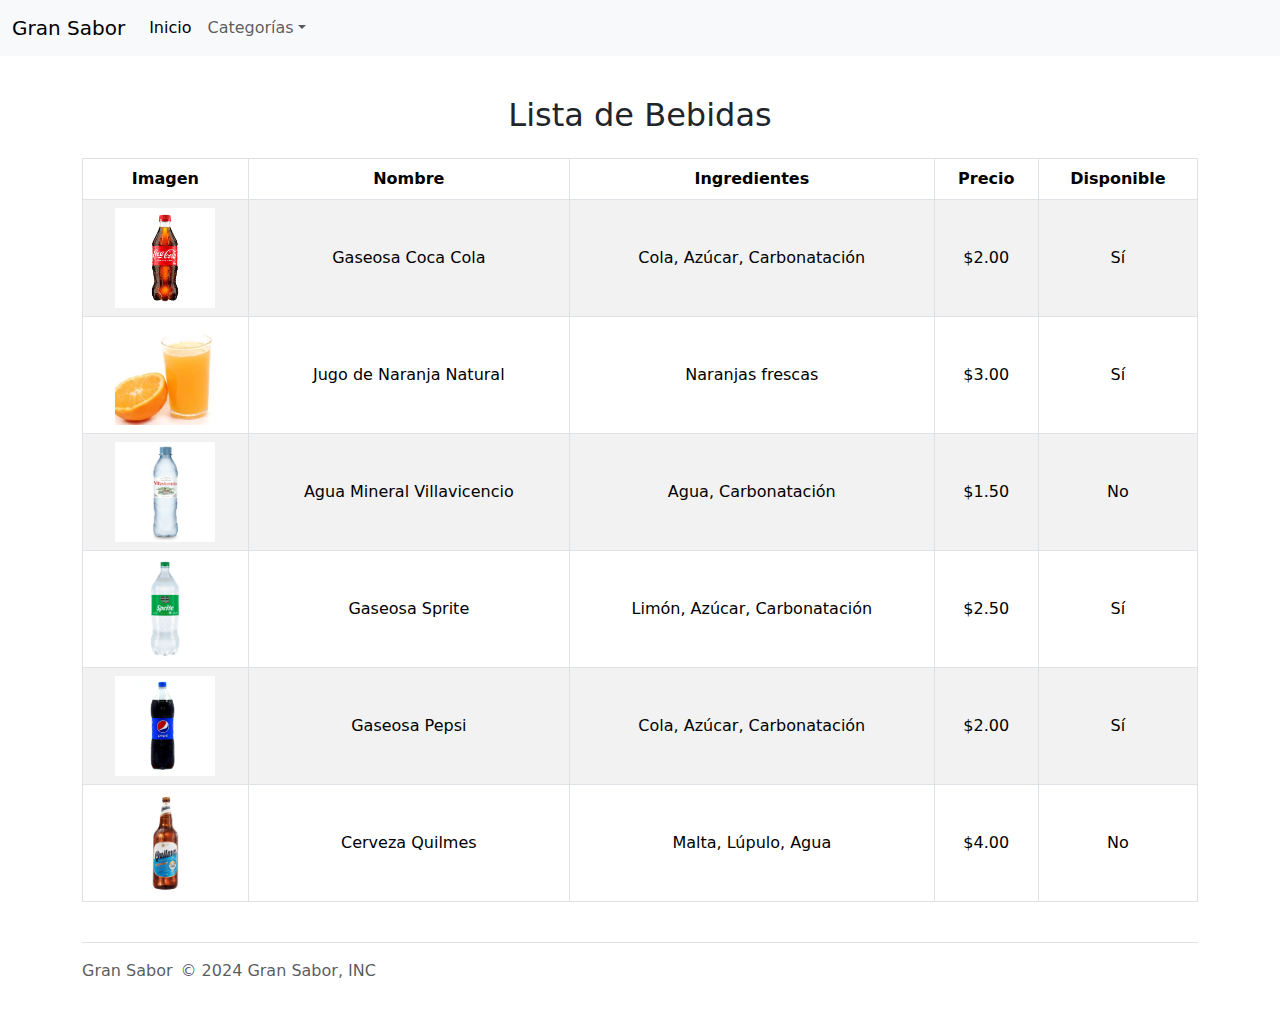
<file: categoria-bebida.html>
<!DOCTYPE html>
<html lang="en">
  <head>
    <title>Tabla categoría bebidas</title>
    <meta charset="utf-8" />
    <meta
      name="viewport"
      content="width=device-width, initial-scale=1, shrink-to-fit=no"
    />
    <link
      href="https://cdn.jsdelivr.net/npm/bootstrap@5.3.2/dist/css/bootstrap.min.css"
      rel="stylesheet"
    />
    <link rel="stylesheet" href="styles/style-categoria-bebida.css" />
  </head>
  <body>
    <nav class="navbar navbar-expand-md navbar-light bg-light fixed-top">
      <div class="container-fluid">
        <a class="navbar-brand" href="/">Gran Sabor</a>
        <button
          class="navbar-toggler"
          type="button"
          data-bs-toggle="collapse"
          data-bs-target="#navbarCollapse"
        >
          <span class="navbar-toggler-icon"></span>
        </button>
        <div class="collapse navbar-collapse" id="navbarCollapse">
          <ul class="navbar-nav me-auto mb-2 mb-md-0">
            <li class="nav-item">
              <a class="nav-link active" href="index.html">Inicio</a>
            </li>
            <li class="nav-item dropdown">
              <a
                class="nav-link dropdown-toggle"
                href="#"
                role="button"
                data-bs-toggle="dropdown"
                aria-expanded="false"
                >Categorías</a
              >
              <div class="dropdown-menu">
                <a class="dropdown-item" href="categoria-pizza.html">Pizzas</a>
                <a class="dropdown-item" href="categoria-ensalada.html"
                  >Ensaladas</a
                >
                <a class="dropdown-item" href="categoria-sandwich.html"
                  >Sandwiches</a
                >
                <a class="dropdown-item" href="categoria-bebida.html"
                  >Bebidas</a
                >
              </div>
            </li>
          </ul>
        </div>
      </div>
    </nav>
    <div class="container mt-5 pt-5">
      <h2 class="mb-4 text-center">Lista de Bebidas</h2>
      <div class="table-responsive">
        <table class="table table-bordered table-striped">
          <thead class="thead-dark">
            <tr>
              <th scope="col">Imagen</th>
              <th scope="col">Nombre</th>
              <th scope="col">Ingredientes</th>
              <th scope="col">Precio</th>
              <th scope="col">Disponible</th>
            </tr>
          </thead>
          <tbody>
            <tr>
              <td>
                <img
                  src="assets/categoria-bebida/gaseosa-coca-cola.webp"
                  alt="Refresco Cola"
                  class="product-img"
                />
              </td>
              <td>Gaseosa Coca Cola</td>
              <td>Cola, Azúcar, Carbonatación</td>
              <td>$2.00</td>
              <td>Sí</td>
            </tr>
            <tr>
              <td>
                <img
                  src="assets/categoria-bebida/jugo-de-naranja-natural.webp"
                  alt="Jugo de Naranja"
                  class="product-img"
                />
              </td>
              <td>Jugo de Naranja Natural</td>
              <td>Naranjas frescas</td>
              <td>$3.00</td>
              <td>Sí</td>
            </tr>
            <tr>
              <td>
                <img
                  src="assets/categoria-bebida/agua-mineral-villavicencio.jpg"
                  alt="Agua Mineral"
                  class="product-img"
                />
              </td>
              <td>Agua Mineral Villavicencio</td>
              <td>Agua, Carbonatación</td>
              <td>$1.50</td>
              <td>No</td>
            </tr>
            <tr>
              <td>
                <img
                  src="assets/categoria-bebida/gaseosa-sprite.webp"
                  alt="Gaseosa Sprite"
                  class="product-img"
                />
              </td>
              <td>Gaseosa Sprite</td>
              <td>Limón, Azúcar, Carbonatación</td>
              <td>$2.50</td>
              <td>Sí</td>
            </tr>
            <tr>
              <td>
                <img
                  src="assets/categoria-bebida/gaseosa-pepsi.jpg"
                  alt="Gaseosa Pepsi"
                  class="product-img"
                />
              </td>
              <td>Gaseosa Pepsi</td>
              <td>Cola, Azúcar, Carbonatación</td>
              <td>$2.00</td>
              <td>Sí</td>
            </tr>
            <tr>
              <td>
                <img
                  src="assets/categoria-bebida/cerveza-quilmes.webp"
                  alt="Cerveza Quilmes"
                  class="product-img"
                />
              </td>
              <td>Cerveza Quilmes</td>
              <td>Malta, Lúpulo, Agua</td>
              <td>$4.00</td>
              <td>No</td>
            </tr>
          </tbody>
        </table>
      </div>
    </div>

    <div class="container">
      <footer
        class="d-flex flex-wrap justify-content-between align-items-center py-3 my-4 border-top"
      >
        <div class="col-md-4 d-flex align-items-center">
          <a
            href="/"
            class="mb-3 me-2 mb-md-0 text-body-secondary text-decoration-none lh-1"
            >Gran Sabor</a
          >
          <span class="mb-3 mb-md-0 text-body-secondary"
            >&copy; 2024 Gran Sabor, INC</span
          >
        </div>
        <ul class="nav col-md-4 justify-content-end list-unstyled d-flex">
          <li class="ms-3">
            <a class="text-body-secondary" href=""
              ><i class="bi bi-facebook"></i
            ></a>
          </li>
          <li class="ms-3">
            <a class="text-body-secondary" href=""
              ><i class="bi bi-instagram"></i
            ></a>
          </li>
          <li class="ms-3">
            <a class="text-body-secondary" href=""
              ><i class="bi bi-twitter-x"></i
            ></a>
          </li>
        </ul>
      </footer>
    </div>

    <script src="https://cdn.jsdelivr.net/npm/@popperjs/core@2.11.8/dist/umd/popper.min.js"></script>
    <script src="https://cdn.jsdelivr.net/npm/bootstrap@5.3.2/dist/js/bootstrap.min.js"></script>
  </body>
</html>
</file>
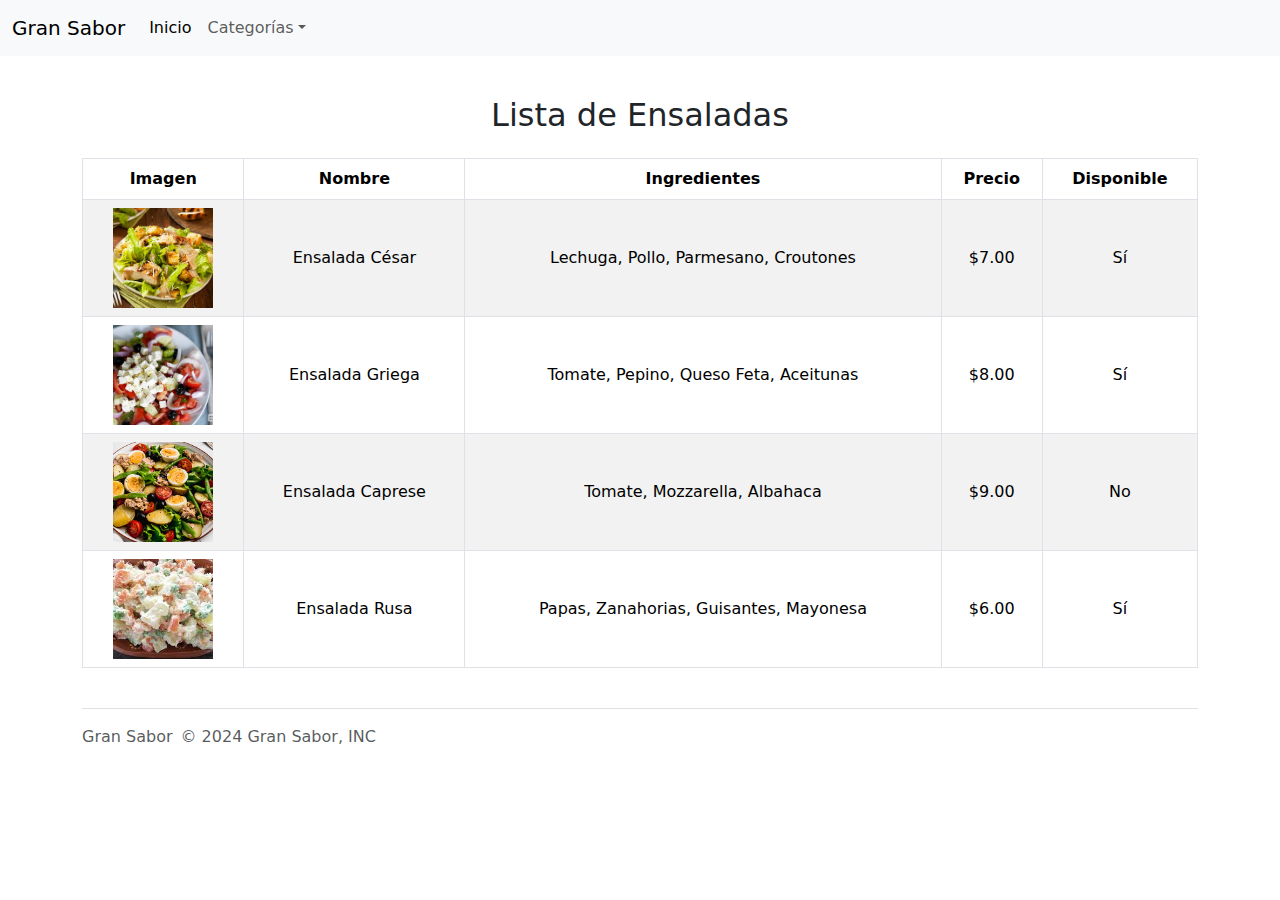
<file: categoria-ensalada.html>
<!DOCTYPE html>
<html lang="en">
  <head>
    <title>Tabla categoría ensaladas</title>
    <meta charset="utf-8" />
    <meta
      name="viewport"
      content="width=device-width, initial-scale=1, shrink-to-fit=no"
    />
    <link
      href="https://cdn.jsdelivr.net/npm/bootstrap@5.3.2/dist/css/bootstrap.min.css"
      rel="stylesheet"
    />
    <link rel="stylesheet" href="styles/style-categoria-ensalada.css" />
  </head>
  <body>
    <nav class="navbar navbar-expand-md navbar-light bg-light fixed-top">
      <div class="container-fluid">
        <a class="navbar-brand" href="index.html">Gran Sabor</a>
        <button
          class="navbar-toggler"
          type="button"
          data-bs-toggle="collapse"
          data-bs-target="#navbarCollapse"
        >
          <span class="navbar-toggler-icon"></span>
        </button>
        <div class="collapse navbar-collapse" id="navbarCollapse">
          <ul class="navbar-nav me-auto mb-2 mb-md-0">
            <li class="nav-item">
              <a class="nav-link active" href="index.html">Inicio</a>
            </li>
            <li class="nav-item dropdown">
              <a
                class="nav-link dropdown-toggle"
                href="#"
                role="button"
                data-bs-toggle="dropdown"
                aria-expanded="false"
                >Categorías</a
              >
              <div class="dropdown-menu">
                <a class="dropdown-item" href="categoria-pizza.html">Pizzas</a>
                <a class="dropdown-item" href="categoria-ensalada.html"
                  >Ensaladas</a
                >
                <a class="dropdown-item" href="categoria-sandwich.html"
                  >Sandwiches</a
                >
                <a class="dropdown-item" href="categoria-bebida.html"
                  >Bebidas</a
                >
              </div>
            </li>
          </ul>
        </div>
      </div>
    </nav>

    <div class="container mt-5 pt-5">
      <h2 class="mb-4 text-center">Lista de Ensaladas</h2>
      <div class="table-responsive">
        <table class="table table-bordered table-striped">
          <thead class="thead-dark">
            <tr>
              <th scope="col">Imagen</th>
              <th scope="col">Nombre</th>
              <th scope="col">Ingredientes</th>
              <th scope="col">Precio</th>
              <th scope="col">Disponible</th>
            </tr>
          </thead>
          <tbody>
            <tr>
              <td>
                <img
                  src="assets/categoria-ensalada/ensalada-cesar.jpg"
                  alt="Ensalada César"
                  class="product-img"
                />
              </td>
              <td>Ensalada César</td>
              <td>Lechuga, Pollo, Parmesano, Croutones</td>
              <td>$7.00</td>
              <td>Sí</td>
            </tr>
            <tr>
              <td>
                <img
                  src="assets/categoria-ensalada/ensalada-griega.jpg"
                  alt="Ensalada Griega"
                  class="product-img"
                />
              </td>
              <td>Ensalada Griega</td>
              <td>Tomate, Pepino, Queso Feta, Aceitunas</td>
              <td>$8.00</td>
              <td>Sí</td>
            </tr>
            <tr>
              <td>
                <img
                  src="assets/categoria-ensalada/ensalada-caprese.jpg"
                  alt="Ensalada Caprese"
                  class="product-img"
                />
              </td>
              <td>Ensalada Caprese</td>
              <td>Tomate, Mozzarella, Albahaca</td>
              <td>$9.00</td>
              <td>No</td>
            </tr>
            <tr>
              <td>
                <img
                  src="assets/categoria-ensalada/ensalada-rusa.jpeg"
                  alt="Ensalada Rusa"
                  class="product-img"
                />
              </td>
              <td>Ensalada Rusa</td>
              <td>Papas, Zanahorias, Guisantes, Mayonesa</td>
              <td>$6.00</td>
              <td>Sí</td>
            </tr>
          </tbody>
        </table>
      </div>
    </div>

    <div class="container">
      <footer
        class="d-flex flex-wrap justify-content-between align-items-center py-3 my-4 border-top"
      >
        <div class="col-md-4 d-flex align-items-center">
          <a
            href="/"
            class="mb-3 me-2 mb-md-0 text-body-secondary text-decoration-none lh-1"
            >Gran Sabor</a
          >
          <span class="mb-3 mb-md-0 text-body-secondary"
            >&copy; 2024 Gran Sabor, INC</span
          >
        </div>
        <ul class="nav col-md-4 justify-content-end list-unstyled d-flex">
          <li class="ms-3">
            <a class="text-body-secondary" href=""
              ><i class="bi bi-facebook"></i
            ></a>
          </li>
          <li class="ms-3">
            <a class="text-body-secondary" href=""
              ><i class="bi bi-instagram"></i
            ></a>
          </li>
          <li class="ms-3">
            <a class="text-body-secondary" href=""
              ><i class="bi bi-twitter-x"></i
            ></a>
          </li>
        </ul>
      </footer>
    </div>

    <script src="https://cdn.jsdelivr.net/npm/@popperjs/core@2.11.8/dist/umd/popper.min.js"></script>
    <script src="https://cdn.jsdelivr.net/npm/bootstrap@5.3.2/dist/js/bootstrap.min.js"></script>
  </body>
</html>
</file>
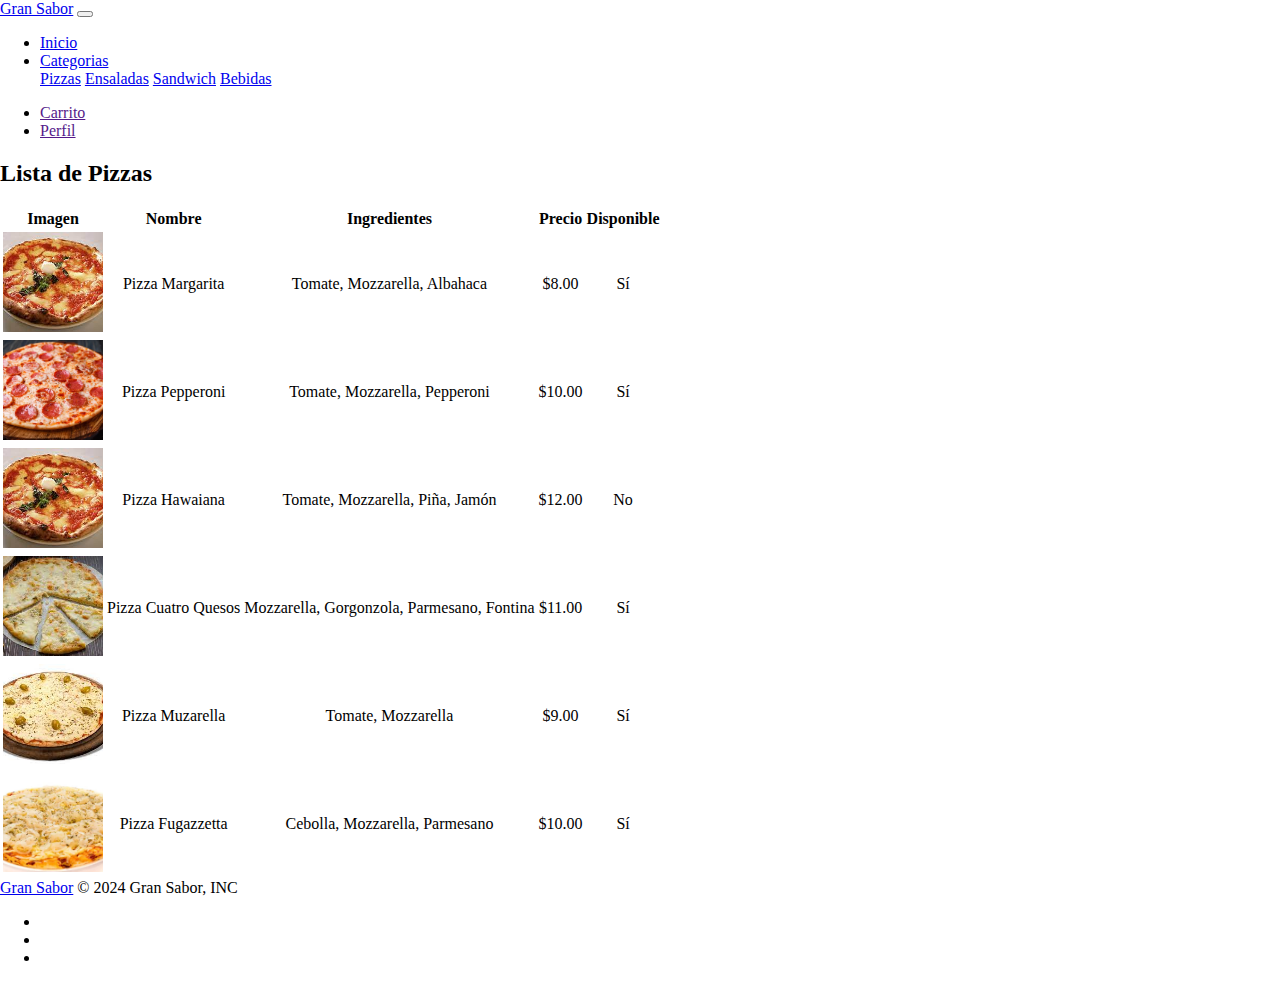
<file: categoria-pizza.html>
<!DOCTYPE html>
<html lang="en">
  <head>
    <title>Tabla categoria pizzas</title>
    <!-- Required meta tags -->
    <meta charset="utf-8" />
    <meta
      name="viewport"
      content="width=device-width, initial-scale=1, shrink-to-fit=no"
    />

    <!-- Bootstrap CSS v5.2.1 -->
    <link
      href="https://cdn.jsdelivr.net/npm/bootstrap@5.3.2/dist/css/bootstrap.min.css"
      rel="stylesheet"
      integrity="sha384-T3c6CoIi6uLrA9TneNEoa7RxnatzjcDSCmG1MXxSR1GAsXEV/Dwwykc2MPK8M2HN"
      crossorigin="anonymous"
    />

    <!--CSS-->
    <link rel="stylesheet" href="styles/style-categoria-pizza.css" />
  </head>

  <body>
    <nav class="navbar navbar-expand-md navbar-light bg-light fixed-top">
      <div class="container-fluid">
        <!--ICON-->
        <a class="navbar-brand" href="/">Gran Sabor</a>
        <button
          class="navbar-toggler"
          type="button"
          data-bs-toggle="collapse"
          data-bs-target="#navbarCollapse"
        >
          <span class="navbar-toggler-icon"></span>
        </button>

        <div class="collapse navbar-collapse" id="navbarCollapse">
          <ul class="navbar-nav me-auto mb-2 mb-md-0">
            <li class="nav-item">
              <a class="nav-link active" href="index.html">Inicio</a>
            </li>
            <li class="nav-item dropdown">
              <a
                class="nav-link dropdown-toggle"
                href="#"
                role="button"
                data-bs-toggle="dropdown"
                aria-expanded="false"
              >
                Categorias
              </a>
              <div class="dropdown-menu" aria-labelledby="categoriasDropdown">
                <a class="dropdown-item" href="categoria-pizza.html">Pizzas</a>
                <a class="dropdown-item" href="categoria-ensalada.html"
                  >Ensaladas</a
                >
                <a class="dropdown-item" href="categoria-sandwich.html"
                  >Sandwich</a
                >
                <a class="dropdown-item" href="categoria-bebida.html"
                  >Bebidas</a
                >
              </div>
            </li>
          </ul>
          <div class="d-md-none">
            <ul class="navbar-nav me-auto-mb-2 mb-md-0">
              <li class="nav-item">
                <a class="nav-link" href="">Carrito</a>
              </li>
              <li class="nav-item">
                <a class="nav-link" href="">Perfil</a>
              </li>
            </ul>
          </div>
          <div class="d-none d-md-flex gap-2">
            <a class="nav-item nav-link p-1" href="">
              <!--Carrito-->
              <i class="bi bi-basket" style="font-size: 1.2rem"></i>
            </a>
            <a class="nav-item nav-link p-1" href="">
              <!--Usuario-->
              <i class="bi bi-person" style="font-size: 1.2rem"></i>
            </a>
          </div>
        </div>
      </div>
    </nav>

    <div class="container mt-5 pt-5">
      <h2 class="mb-4 text-center">Lista de Pizzas</h2>
      <div class="table-responsive">
        <table class="table table-bordered table-striped">
          <thead class="thead-dark">
            <tr>
              <th scope="col">Imagen</th>
              <th scope="col">Nombre</th>
              <th scope="col">Ingredientes</th>
              <th scope="col">Precio</th>
              <th scope="col">Disponible</th>
            </tr>
          </thead>
          <tbody>
            <tr>
              <td>
                <img
                  src="assets/categoria-pizza/pizza-margarita.jpeg"
                  alt="Pizza Margarita"
                  class="product-img"
                />
              </td>
              <td>Pizza Margarita</td>
              <td>Tomate, Mozzarella, Albahaca</td>
              <td>$8.00</td>
              <td>Sí</td>
            </tr>
            <tr>
              <td>
                <img
                  src="assets/categoria-pizza/pizza-peperoni.webp"
                  alt="Pizza Pepperoni"
                  class="product-img"
                />
              </td>
              <td>Pizza Pepperoni</td>
              <td>Tomate, Mozzarella, Pepperoni</td>
              <td>$10.00</td>
              <td>Sí</td>
            </tr>
            <tr>
              <td>
                <img
                  src="assets/categoria-pizza/pizza-margarita.jpeg"
                  alt="Pizza Hawaiana"
                  class="product-img"
                />
              </td>
              <td>Pizza Hawaiana</td>
              <td>Tomate, Mozzarella, Piña, Jamón</td>
              <td>$12.00</td>
              <td>No</td>
            </tr>
            <tr>
              <td>
                <img
                  src="assets/categoria-pizza/pizza-cuatro-quesos.jpeg"
                  alt="Pizza Cuatro Quesos"
                  class="product-img"
                />
              </td>
              <td>Pizza Cuatro Quesos</td>
              <td>Mozzarella, Gorgonzola, Parmesano, Fontina</td>
              <td>$11.00</td>
              <td>Sí</td>
            </tr>
            <tr>
              <td>
                <img
                  src="assets/categoria-pizza/pizza-muzarella.jpeg"
                  alt="Pizza Muzarella"
                  class="product-img"
                />
              </td>
              <td>Pizza Muzarella</td>
              <td>Tomate, Mozzarella</td>
              <td>$9.00</td>
              <td>Sí</td>
            </tr>
            <tr>
              <td>
                <img
                  src="assets/categoria-pizza/pizza-fugazzeta.webp"
                  alt="Pizza Fugazzetta"
                  class="product-img"
                />
              </td>
              <td>Pizza Fugazzetta</td>
              <td>Cebolla, Mozzarella, Parmesano</td>
              <td>$10.00</td>
              <td>Sí</td>
            </tr>
          </tbody>
        </table>
      </div>
    </div>

    <div class="container">
      <footer
        class="d-flex flex-wrap justify-content-between align-items-center py-3 my-4 border-top"
      >
        <div class="col-md-4 d-flex align-items-center">
          <a
            href="/"
            class="mb-3 me-2 mb-md-0 text-body-secondary text-decoration-none lh-1"
            >Gran Sabor</a
          >
          <span class="mb-3 mb-md-0 text-body-secondary"
            >&copy; 2024 Gran Sabor, INC</span
          >
        </div>
        <ul class="nav col-md-4 justify-content-end list-unstyled d-flex">
          <li class="ms-3">
            <a class="text-body-secondary" href=""
              ><i class="bi bi-facebook"></i
            ></a>
          </li>
          <li class="ms-3">
            <a class="text-body-secondary" href=""
              ><i class="bi bi-instagram"></i
            ></a>
          </li>
          <li class="ms-3">
            <a class="text-body-secondary" href=""
              ><i class="bi bi-twitter-x"></i
            ></a>
          </li>
        </ul>
      </footer>
    </div>

    <!-- Bootstrap JavaScript Libraries -->
    <script
      src="https://cdn.jsdelivr.net/npm/@popperjs/core@2.11.8/dist/umd/popper.min.js"
      integrity="sha384-I7E8VVD/ismYTF4hNIPjVp/Zjvgyol6VFvRkX/vR+Vc4jQkC+hVqc2pM8ODewa9r"
      crossorigin="anonymous"
    ></script>

    <script
      src="https://cdn.jsdelivr.net/npm/bootstrap@5.3.2/dist/js/bootstrap.min.js"
      integrity="sha384-BBtl+eGJRgqQAUMxJ7pMwbEyER4l1g+O15P+16Ep7Q9Q+zqX6gSbd85u4mG4QzX+"
      crossorigin="anonymous"
    ></script>
  </body>
</html>
</file>
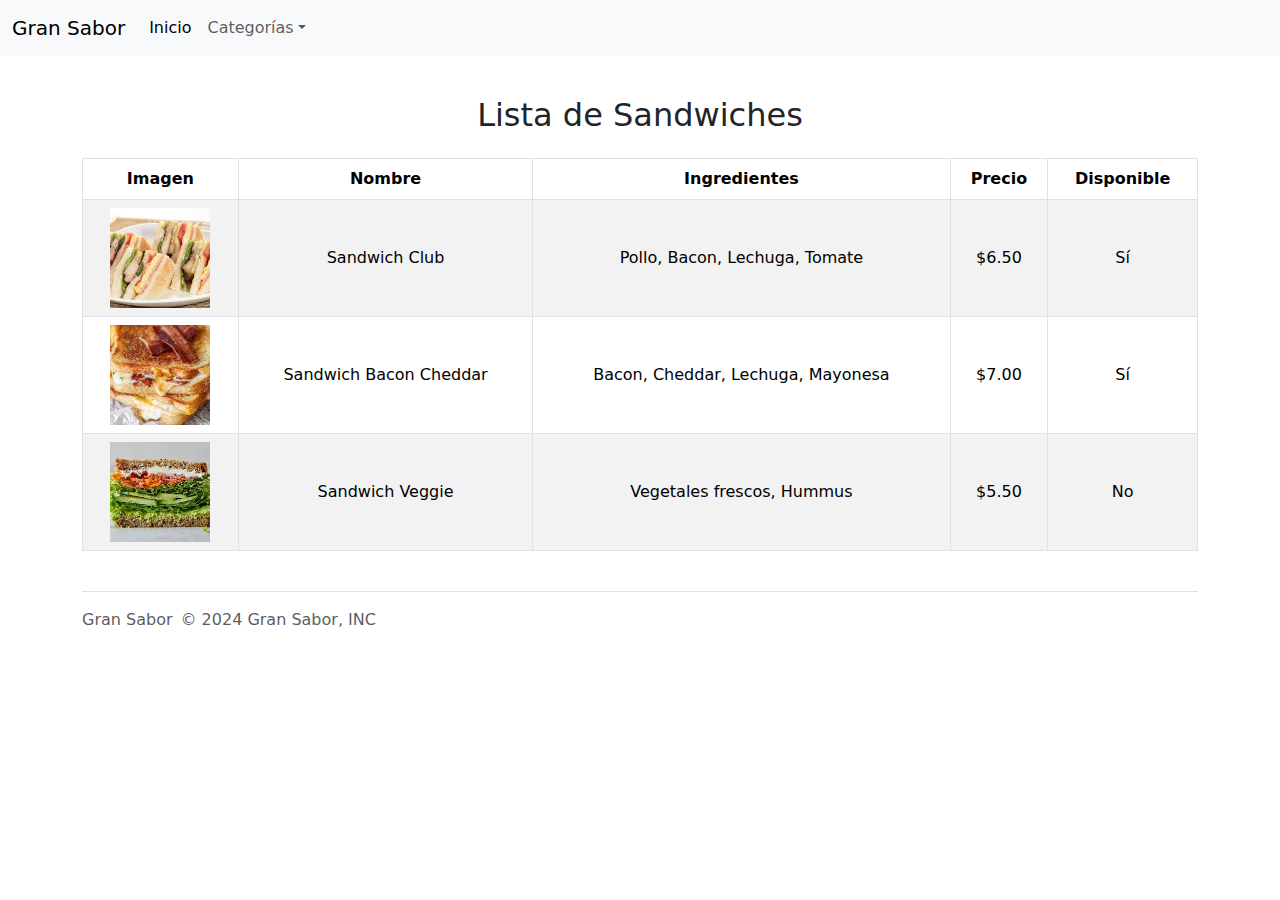
<file: categoria-sandwich.html>
<!DOCTYPE html>
<html lang="en">
  <head>
    <title>Tabla categoría sandwiches</title>
    <meta charset="utf-8" />
    <meta
      name="viewport"
      content="width=device-width, initial-scale=1, shrink-to-fit=no"
    />
    <link
      href="https://cdn.jsdelivr.net/npm/bootstrap@5.3.2/dist/css/bootstrap.min.css"
      rel="stylesheet"
    />
    <link rel="stylesheet" href="styles/style-categoria-sandwich.css" />
  </head>
  <body>
    <nav class="navbar navbar-expand-md navbar-light bg-light fixed-top">
      <div class="container-fluid">
        <a class="navbar-brand" href="/">Gran Sabor</a>
        <button
          class="navbar-toggler"
          type="button"
          data-bs-toggle="collapse"
          data-bs-target="#navbarCollapse"
        >
          <span class="navbar-toggler-icon"></span>
        </button>
        <div class="collapse navbar-collapse" id="navbarCollapse">
          <ul class="navbar-nav me-auto mb-2 mb-md-0">
            <li class="nav-item">
              <a class="nav-link active" href="index.html">Inicio</a>
            </li>
            <li class="nav-item dropdown">
              <a
                class="nav-link dropdown-toggle"
                href="#"
                role="button"
                data-bs-toggle="dropdown"
                aria-expanded="false"
                >Categorías</a
              >
              <div class="dropdown-menu">
                <a class="dropdown-item" href="categoria-pizza.html">Pizzas</a>
                <a class="dropdown-item" href="categoria-ensalada.html"
                  >Ensaladas</a
                >
                <a class="dropdown-item" href="categoria-sandwich.html"
                  >Sandwiches</a
                >
                <a class="dropdown-item" href="categoria-bebida.html"
                  >Bebidas</a
                >
              </div>
            </li>
          </ul>
        </div>
      </div>
    </nav>
    <div class="container mt-5 pt-5">
      <h2 class="mb-4 text-center">Lista de Sandwiches</h2>
      <div class="table-responsive">
        <table class="table table-bordered table-striped">
          <thead class="thead-dark">
            <tr>
              <th scope="col">Imagen</th>
              <th scope="col">Nombre</th>
              <th scope="col">Ingredientes</th>
              <th scope="col">Precio</th>
              <th scope="col">Disponible</th>
            </tr>
          </thead>
          <tbody>
            <tr>
              <td>
                <img
                  src="assets/categoria-sandwich/sandwich-club.jpeg"
                  alt="Sandwich Club"
                  class="product-img"
                />
              </td>
              <td>Sandwich Club</td>
              <td>Pollo, Bacon, Lechuga, Tomate</td>
              <td>$6.50</td>
              <td>Sí</td>
            </tr>
            <tr>
              <td>
                <img
                  src="assets/categoria-sandwich/sandwich-bacon-cheddar.jpeg"
                  alt="Sandwich Bacon Cheddar"
                  class="product-img"
                />
              </td>
              <td>Sandwich Bacon Cheddar</td>
              <td>Bacon, Cheddar, Lechuga, Mayonesa</td>
              <td>$7.00</td>
              <td>Sí</td>
            </tr>
            <tr>
              <td>
                <img
                  src="assets/categoria-sandwich/sandwich-veggie.jpeg"
                  alt="Sandwich Veggie"
                  class="product-img"
                />
              </td>
              <td>Sandwich Veggie</td>
              <td>Vegetales frescos, Hummus</td>
              <td>$5.50</td>
              <td>No</td>
            </tr>
          </tbody>
        </table>
      </div>
    </div>

    <div class="container">
      <footer
        class="d-flex flex-wrap justify-content-between align-items-center py-3 my-4 border-top"
      >
        <div class="col-md-4 d-flex align-items-center">
          <a
            href="/"
            class="mb-3 me-2 mb-md-0 text-body-secondary text-decoration-none lh-1"
            >Gran Sabor</a
          >
          <span class="mb-3 mb-md-0 text-body-secondary"
            >&copy; 2024 Gran Sabor, INC</span
          >
        </div>
        <ul class="nav col-md-4 justify-content-end list-unstyled d-flex">
          <li class="ms-3">
            <a class="text-body-secondary" href=""
              ><i class="bi bi-facebook"></i
            ></a>
          </li>
          <li class="ms-3">
            <a class="text-body-secondary" href=""
              ><i class="bi bi-instagram"></i
            ></a>
          </li>
          <li class="ms-3">
            <a class="text-body-secondary" href=""
              ><i class="bi bi-twitter-x"></i
            ></a>
          </li>
        </ul>
      </footer>
    </div>

    <script src="https://cdn.jsdelivr.net/npm/@popperjs/core@2.11.8/dist/umd/popper.min.js"></script>
    <script src="https://cdn.jsdelivr.net/npm/bootstrap@5.3.2/dist/js/bootstrap.min.js"></script>
  </body>
</html>
</file>
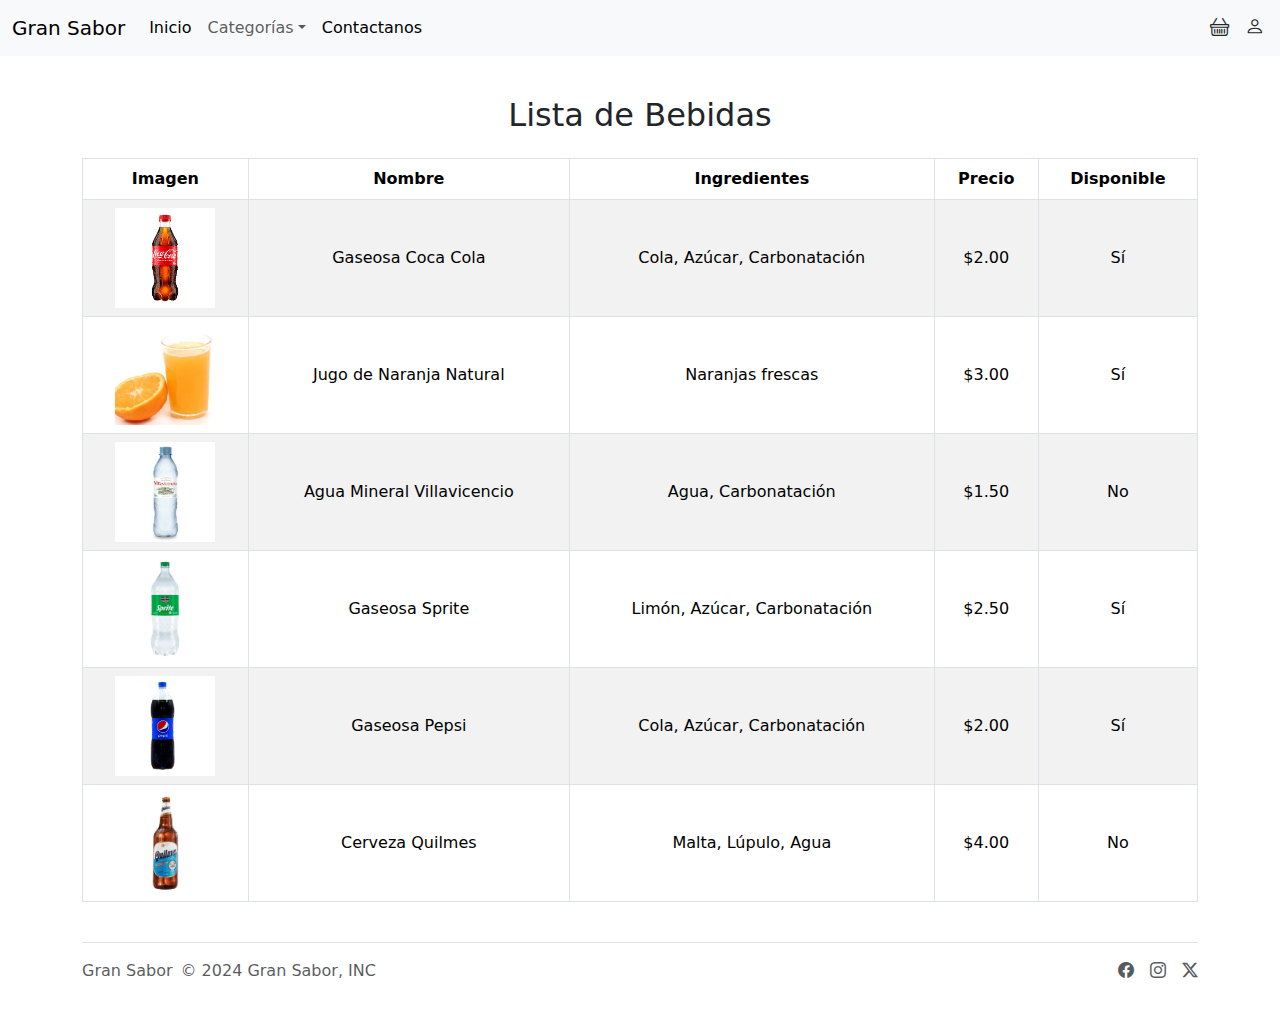
<file: categories/categoria-bebida.html>
<!DOCTYPE html>
<html lang="en">
  <head>
    <title>Tabla categoría bebidas</title>
    <meta charset="utf-8" />
    <meta
      name="viewport"
      content="width=device-width, initial-scale=1, shrink-to-fit=no"
    />
    <link
      href="https://cdn.jsdelivr.net/npm/bootstrap@5.3.2/dist/css/bootstrap.min.css"
      rel="stylesheet"
    />
    <link
      rel="stylesheet"
      href="https://cdn.jsdelivr.net/npm/bootstrap-icons@1.11.3/font/bootstrap-icons.min.css"
    />
    <link rel="stylesheet" href="../styles/style-categoria-bebida.css" />
  </head>
  <body>
    <nav class="navbar navbar-expand-md navbar-light bg-light fixed-top">
      <div class="container-fluid">
        <a class="navbar-brand" href="../home/index.html">Gran Sabor</a>
        <button
          class="navbar-toggler"
          type="button"
          data-bs-toggle="collapse"
          data-bs-target="#navbarCollapse"
        >
          <span class="navbar-toggler-icon"></span>
        </button>
        <div class="collapse navbar-collapse" id="navbarCollapse">
          <ul class="navbar-nav me-auto mb-2 mb-md-0">
            <li class="nav-item">
              <a class="nav-link active" href="../home/index.html">Inicio</a>
            </li>
            <li class="nav-item dropdown">
              <a
                class="nav-link dropdown-toggle"
                href="#"
                role="button"
                data-bs-toggle="dropdown"
                aria-expanded="false"
                >Categorías</a
              >
              <div class="dropdown-menu" aria-labelledby="categoriasDropdown">
                <a class="dropdown-item" href="categoria-pizza.html">Pizzas</a>
                <a class="dropdown-item" href="categoria-ensalada.html"
                  >Ensaladas</a
                >
                <a class="dropdown-item" href="categoria-sandwich.html"
                  >Sandwiches</a
                >
                <a class="dropdown-item" href="categoria-bebida.html"
                  >Bebidas</a
                >
              </div>
            </li>
            <li class="nav-item">
              <a class="nav-link active" href="../contact/contacto.html"
                >Contactanos</a
              >
            </li>
          </ul>
          <div class="d-md-none">
            <ul class="navbar-nav me-auto-mb-2 mb-md-0">
              <li class="nav-item">
                <a class="nav-link" href="">Carrito</a>
              </li>
              <li class="nav-item">
                <a class="nav-link" href="">Perfil</a>
              </li>
            </ul>
          </div>
          <div class="d-none d-md-flex gap-2">
            <a class="nav-item nav-link p-1" href="../home/cart.html">
              <!--Carrito-->
              <i class="bi bi-basket" style="font-size: 1.2rem"></i>
            </a>
            <a class="nav-item nav-link p-1" href="../home/user.html">
              <!--Usuario-->
              <i class="bi bi-person" style="font-size: 1.2rem"></i>
            </a>
          </div>
        </div>
      </div>
    </nav>
    <div class="container mt-5 pt-5">
      <h2 class="mb-4 text-center">Lista de Bebidas</h2>
      <div class="table-responsive">
        <table class="table table-bordered table-striped">
          <thead class="thead-dark">
            <tr>
              <th scope="col">Imagen</th>
              <th scope="col">Nombre</th>
              <th scope="col">Ingredientes</th>
              <th scope="col">Precio</th>
              <th scope="col">Disponible</th>
            </tr>
          </thead>
          <tbody>
            <tr>
              <td>
                <img
                  src="../assets/categoria-bebida/gaseosa-coca-cola.webp"
                  alt="Refresco Cola"
                  class="product-img"
                />
              </td>
              <td>Gaseosa Coca Cola</td>
              <td>Cola, Azúcar, Carbonatación</td>
              <td>$2.00</td>
              <td>Sí</td>
            </tr>
            <tr>
              <td>
                <img
                  src="../assets/categoria-bebida/jugo-de-naranja-natural.webp"
                  alt="Jugo de Naranja"
                  class="product-img"
                />
              </td>
              <td>Jugo de Naranja Natural</td>
              <td>Naranjas frescas</td>
              <td>$3.00</td>
              <td>Sí</td>
            </tr>
            <tr>
              <td>
                <img
                  src="../assets/categoria-bebida/agua-mineral-villavicencio.jpg"
                  alt="Agua Mineral"
                  class="product-img"
                />
              </td>
              <td>Agua Mineral Villavicencio</td>
              <td>Agua, Carbonatación</td>
              <td>$1.50</td>
              <td>No</td>
            </tr>
            <tr>
              <td>
                <img
                  src="../assets/categoria-bebida/gaseosa-sprite.webp"
                  alt="Gaseosa Sprite"
                  class="product-img"
                />
              </td>
              <td>Gaseosa Sprite</td>
              <td>Limón, Azúcar, Carbonatación</td>
              <td>$2.50</td>
              <td>Sí</td>
            </tr>
            <tr>
              <td>
                <img
                  src="../assets/categoria-bebida/gaseosa-pepsi.jpg"
                  alt="Gaseosa Pepsi"
                  class="product-img"
                />
              </td>
              <td>Gaseosa Pepsi</td>
              <td>Cola, Azúcar, Carbonatación</td>
              <td>$2.00</td>
              <td>Sí</td>
            </tr>
            <tr>
              <td>
                <img
                  src="../assets/categoria-bebida/cerveza-quilmes.webp"
                  alt="Cerveza Quilmes"
                  class="product-img"
                />
              </td>
              <td>Cerveza Quilmes</td>
              <td>Malta, Lúpulo, Agua</td>
              <td>$4.00</td>
              <td>No</td>
            </tr>
          </tbody>
        </table>
      </div>
    </div>

    <div class="container">
      <footer
        class="d-flex flex-wrap justify-content-between align-items-center py-3 my-4 border-top"
      >
        <div class="col-md-4 d-flex align-items-center">
          <a
            href="/"
            class="mb-3 me-2 mb-md-0 text-body-secondary text-decoration-none lh-1"
            >Gran Sabor</a
          >
          <span class="mb-3 mb-md-0 text-body-secondary"
            >&copy; 2024 Gran Sabor, INC</span
          >
        </div>
        <ul class="nav col-md-4 justify-content-end list-unstyled d-flex">
          <li class="ms-3">
            <a class="text-body-secondary" href="https://www.facebook.com/"
              ><i class="bi bi-facebook"></i
            ></a>
          </li>
          <li class="ms-3">
            <a class="text-body-secondary" href="https://www.instagram.com/"
              ><i class="bi bi-instagram"></i
            ></a>
          </li>
          <li class="ms-3">
            <a class="text-body-secondary" href="https://x.com/"
              ><i class="bi bi-twitter-x"></i
            ></a>
          </li>
        </ul>
      </footer>
    </div>
    <script src="https://cdn.jsdelivr.net/npm/@popperjs/core@2.11.8/dist/umd/popper.min.js"></script>
    <script src="https://cdn.jsdelivr.net/npm/bootstrap@5.3.2/dist/js/bootstrap.min.js"></script>
  </body>
</html>
</file>
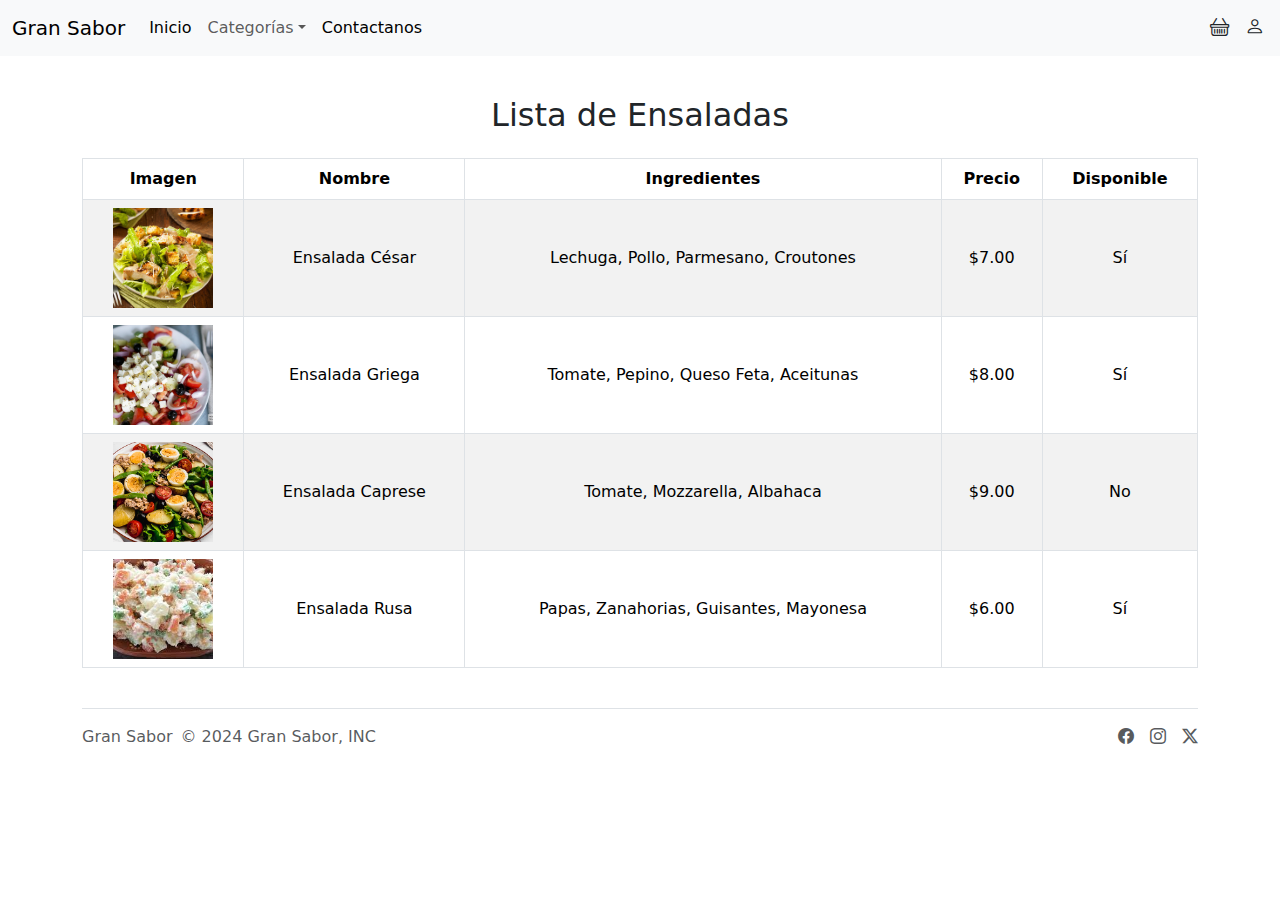
<file: categories/categoria-ensalada.html>
<!DOCTYPE html>
<html lang="en">
  <head>
    <title>Tabla categoría ensaladas</title>
    <meta charset="utf-8" />
    <meta
      name="viewport"
      content="width=device-width, initial-scale=1, shrink-to-fit=no"
    />
    <link
      href="https://cdn.jsdelivr.net/npm/bootstrap@5.3.2/dist/css/bootstrap.min.css"
      rel="stylesheet"
    />
    <link
      rel="stylesheet"
      href="https://cdn.jsdelivr.net/npm/bootstrap-icons@1.11.3/font/bootstrap-icons.min.css"
    />
    <link rel="stylesheet" href="../styles/style-categoria-ensalada.css" />
  </head>
  <body>
    <nav class="navbar navbar-expand-md navbar-light bg-light fixed-top">
      <div class="container-fluid">
        <a class="navbar-brand" href="../home/index.html">Gran Sabor</a>
        <button
          class="navbar-toggler"
          type="button"
          data-bs-toggle="collapse"
          data-bs-target="#navbarCollapse"
        >
          <span class="navbar-toggler-icon"></span>
        </button>
        <div class="collapse navbar-collapse" id="navbarCollapse">
          <ul class="navbar-nav me-auto mb-2 mb-md-0">
            <li class="nav-item">
              <a class="nav-link active" href="../home/index.html">Inicio</a>
            </li>
            <li class="nav-item dropdown">
              <a
                class="nav-link dropdown-toggle"
                href="#"
                role="button"
                data-bs-toggle="dropdown"
                aria-expanded="false"
                >Categorías</a
              >
              <div class="dropdown-menu" aria-labelledby="categoriasDropdown">
                <a class="dropdown-item" href="categoria-pizza.html">Pizzas</a>
                <a class="dropdown-item" href="categoria-ensalada.html"
                  >Ensaladas</a
                >
                <a class="dropdown-item" href="categoria-sandwich.html"
                  >Sandwiches</a
                >
                <a class="dropdown-item" href="categoria-bebida.html"
                  >Bebidas</a
                >
              </div>
            </li>
            <li class="nav-item">
              <a class="nav-link active" href="../contact/contacto.html"
                >Contactanos</a
              >
            </li>
          </ul>
          <div class="d-md-none">
            <ul class="navbar-nav me-auto-mb-2 mb-md-0">
              <li class="nav-item">
                <a class="nav-link" href="">Carrito</a>
              </li>
              <li class="nav-item">
                <a class="nav-link" href="">Perfil</a>
              </li>
            </ul>
          </div>
          <div class="d-none d-md-flex gap-2">
            <a class="nav-item nav-link p-1" href="../home/cart.html">
              <!--Carrito-->
              <i class="bi bi-basket" style="font-size: 1.2rem"></i>
            </a>
            <a class="nav-item nav-link p-1" href="../home/user.html">
              <!--Usuario-->
              <i class="bi bi-person" style="font-size: 1.2rem"></i>
            </a>
          </div>
        </div>
      </div>
    </nav>

    <div class="container mt-5 pt-5">
      <h2 class="mb-4 text-center">Lista de Ensaladas</h2>
      <div class="table-responsive">
        <table class="table table-bordered table-striped">
          <thead class="thead-dark">
            <tr>
              <th scope="col">Imagen</th>
              <th scope="col">Nombre</th>
              <th scope="col">Ingredientes</th>
              <th scope="col">Precio</th>
              <th scope="col">Disponible</th>
            </tr>
          </thead>
          <tbody>
            <tr>
              <td>
                <img
                  src="../assets/categoria-ensalada/ensalada-cesar.jpg"
                  alt="Ensalada César"
                  class="product-img"
                />
              </td>
              <td>Ensalada César</td>
              <td>Lechuga, Pollo, Parmesano, Croutones</td>
              <td>$7.00</td>
              <td>Sí</td>
            </tr>
            <tr>
              <td>
                <img
                  src="../assets/categoria-ensalada/ensalada-griega.jpg"
                  alt="Ensalada Griega"
                  class="product-img"
                />
              </td>
              <td>Ensalada Griega</td>
              <td>Tomate, Pepino, Queso Feta, Aceitunas</td>
              <td>$8.00</td>
              <td>Sí</td>
            </tr>
            <tr>
              <td>
                <img
                  src="../assets/categoria-ensalada/ensalada-caprese.jpg"
                  alt="Ensalada Caprese"
                  class="product-img"
                />
              </td>
              <td>Ensalada Caprese</td>
              <td>Tomate, Mozzarella, Albahaca</td>
              <td>$9.00</td>
              <td>No</td>
            </tr>
            <tr>
              <td>
                <img
                  src="../assets/categoria-ensalada/ensalada-rusa.jpeg"
                  alt="Ensalada Rusa"
                  class="product-img"
                />
              </td>
              <td>Ensalada Rusa</td>
              <td>Papas, Zanahorias, Guisantes, Mayonesa</td>
              <td>$6.00</td>
              <td>Sí</td>
            </tr>
          </tbody>
        </table>
      </div>
    </div>

    <div class="container">
      <footer
        class="d-flex flex-wrap justify-content-between align-items-center py-3 my-4 border-top"
      >
        <div class="col-md-4 d-flex align-items-center">
          <a
            href="/"
            class="mb-3 me-2 mb-md-0 text-body-secondary text-decoration-none lh-1"
            >Gran Sabor</a
          >
          <span class="mb-3 mb-md-0 text-body-secondary"
            >&copy; 2024 Gran Sabor, INC</span
          >
        </div>
        <ul class="nav col-md-4 justify-content-end list-unstyled d-flex">
          <li class="ms-3">
            <a class="text-body-secondary" href="https://www.facebook.com/"
              ><i class="bi bi-facebook"></i
            ></a>
          </li>
          <li class="ms-3">
            <a class="text-body-secondary" href="https://www.instagram.com/"
              ><i class="bi bi-instagram"></i
            ></a>
          </li>
          <li class="ms-3">
            <a class="text-body-secondary" href="https://x.com/"
              ><i class="bi bi-twitter-x"></i
            ></a>
          </li>
        </ul>
      </footer>
    </div>
    <script src="https://cdn.jsdelivr.net/npm/@popperjs/core@2.11.8/dist/umd/popper.min.js"></script>
    <script src="https://cdn.jsdelivr.net/npm/bootstrap@5.3.2/dist/js/bootstrap.min.js"></script>
  </body>
</html>
</file>
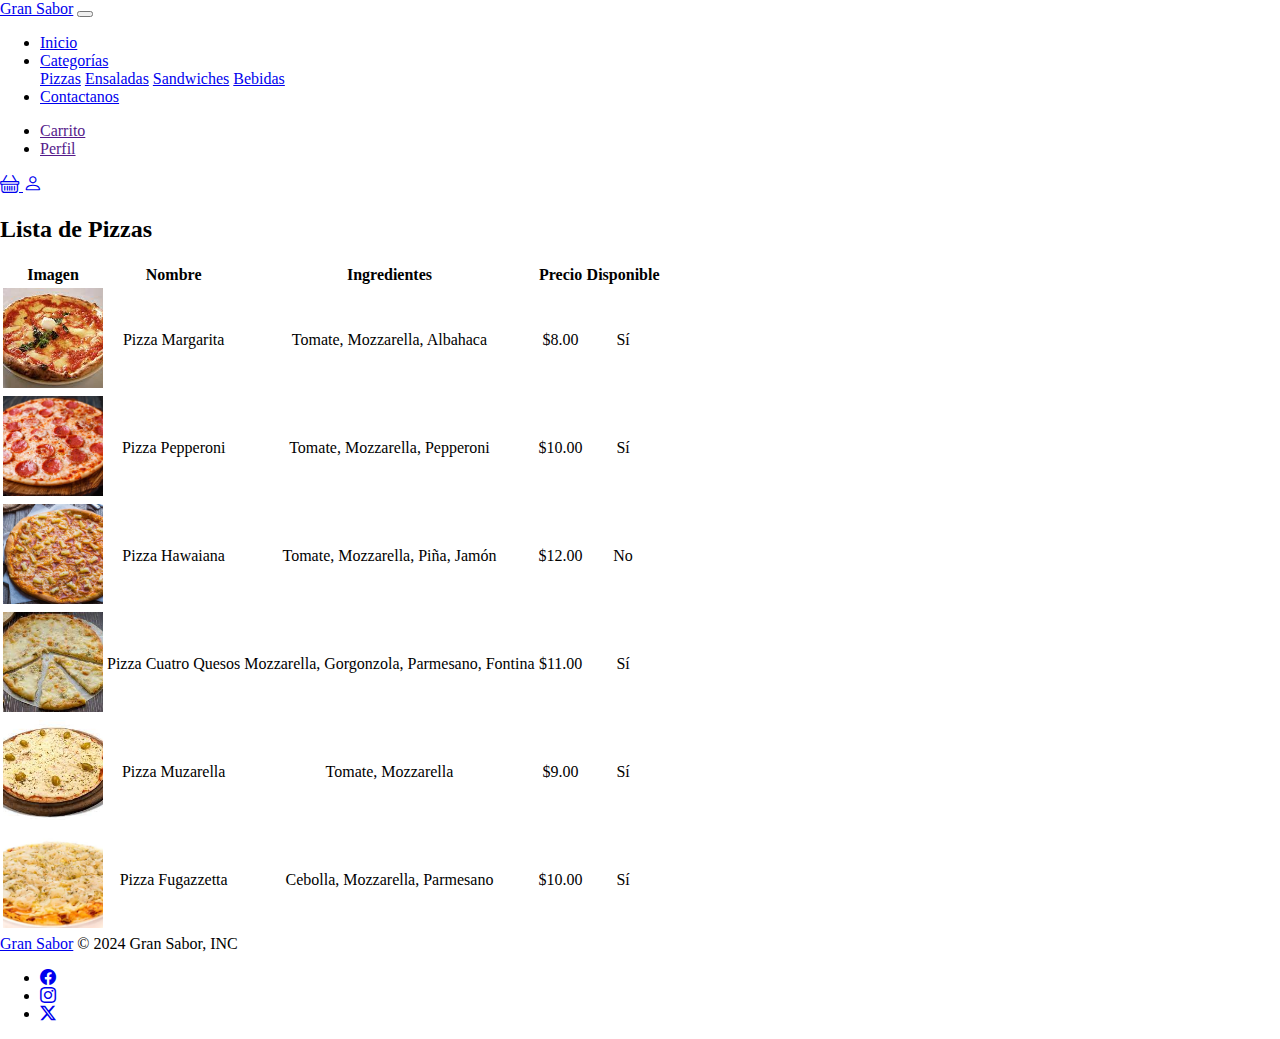
<file: categories/categoria-pizza.html>
<!DOCTYPE html>
<html lang="en">
  <head>
    <title>Tabla categoria pizzas</title>
    <meta charset="utf-8" />
    <meta
      name="viewport"
      content="width=device-width, initial-scale=1, shrink-to-fit=no"
    />
    <link
      href="https://cdn.jsdelivr.net/npm/bootstrap@5.3.2/dist/css/bootstrap.min.css"
      rel="stylesheet"
      integrity="sha384-T3c6CoIi6uLrA9TneNEoa7RxnatzjcDSCmG1MXxSR1GAsXEV/Dwwykc2MPK8M2HN"
      crossorigin="anonymous"
    />
    <link
      rel="stylesheet"
      href="https://cdn.jsdelivr.net/npm/bootstrap-icons@1.11.3/font/bootstrap-icons.min.css"
    />
    <link rel="stylesheet" href="../styles/style-categoria-pizza.css" />
  </head>

  <body>
    <nav class="navbar navbar-expand-md navbar-light bg-light fixed-top">
      <div class="container-fluid">
        <a class="navbar-brand" href="../home/index.html">Gran Sabor</a>
        <button
          class="navbar-toggler"
          type="button"
          data-bs-toggle="collapse"
          data-bs-target="#navbarCollapse"
        >
          <span class="navbar-toggler-icon"></span>
        </button>
        <div class="collapse navbar-collapse" id="navbarCollapse">
          <ul class="navbar-nav me-auto mb-2 mb-md-0">
            <li class="nav-item">
              <a class="nav-link active" href="../home/index.html">Inicio</a>
            </li>
            <li class="nav-item dropdown">
              <a
                class="nav-link dropdown-toggle"
                href="#"
                role="button"
                data-bs-toggle="dropdown"
                aria-expanded="false"
                >Categorías</a
              >
              <div class="dropdown-menu" aria-labelledby="categoriasDropdown">
                <a class="dropdown-item" href="categoria-pizza.html">Pizzas</a>
                <a class="dropdown-item" href="categoria-ensalada.html"
                  >Ensaladas</a
                >
                <a class="dropdown-item" href="categoria-sandwich.html"
                  >Sandwiches</a
                >
                <a class="dropdown-item" href="categoria-bebida.html"
                  >Bebidas</a
                >
              </div>
            </li>
            <li class="nav-item">
              <a class="nav-link active" href="../contact/contacto.html"
                >Contactanos</a
              >
            </li>
          </ul>
          <div class="d-md-none">
            <ul class="navbar-nav me-auto-mb-2 mb-md-0">
              <li class="nav-item">
                <a class="nav-link" href="">Carrito</a>
              </li>
              <li class="nav-item">
                <a class="nav-link" href="">Perfil</a>
              </li>
            </ul>
          </div>
          <div class="d-none d-md-flex gap-2">
            <a class="nav-item nav-link p-1" href="../home/cart.html">
              <!--Carrito-->
              <i class="bi bi-basket" style="font-size: 1.2rem"></i>
            </a>
            <a class="nav-item nav-link p-1" href="../home/user.html">
              <!--Usuario-->
              <i class="bi bi-person" style="font-size: 1.2rem"></i>
            </a>
          </div>
        </div>
      </div>
    </nav>

    <div class="container mt-5 pt-5">
      <h2 class="mb-4 text-center">Lista de Pizzas</h2>
      <div class="table-responsive">
        <table class="table table-bordered table-striped">
          <thead class="thead-dark">
            <tr>
              <th scope="col">Imagen</th>
              <th scope="col">Nombre</th>
              <th scope="col">Ingredientes</th>
              <th scope="col">Precio</th>
              <th scope="col">Disponible</th>
            </tr>
          </thead>
          <tbody>
            <tr>
              <td>
                <img
                  src="../assets/categoria-pizza/pizza-margarita.jpeg"
                  alt="Pizza Margarita"
                  class="product-img"
                />
              </td>
              <td>Pizza Margarita</td>
              <td>Tomate, Mozzarella, Albahaca</td>
              <td>$8.00</td>
              <td>Sí</td>
            </tr>
            <tr>
              <td>
                <img
                  src="../assets/categoria-pizza/pizza-peperoni.webp"
                  alt="Pizza Pepperoni"
                  class="product-img"
                />
              </td>
              <td>Pizza Pepperoni</td>
              <td>Tomate, Mozzarella, Pepperoni</td>
              <td>$10.00</td>
              <td>Sí</td>
            </tr>
            <tr>
              <td>
                <img
                  src="../assets/categoria-pizza/pizza-hawaina.avif"
                  alt="Pizza Hawaiana"
                  class="product-img"
                />
              </td>
              <td>Pizza Hawaiana</td>
              <td>Tomate, Mozzarella, Piña, Jamón</td>
              <td>$12.00</td>
              <td>No</td>
            </tr>
            <tr>
              <td>
                <img
                  src="../assets/categoria-pizza/pizza-cuatro-quesos.jpeg"
                  alt="Pizza Cuatro Quesos"
                  class="product-img"
                />
              </td>
              <td>Pizza Cuatro Quesos</td>
              <td>Mozzarella, Gorgonzola, Parmesano, Fontina</td>
              <td>$11.00</td>
              <td>Sí</td>
            </tr>
            <tr>
              <td>
                <img
                  src="../assets/categoria-pizza/pizza-muzarella.jpeg"
                  alt="Pizza Muzarella"
                  class="product-img"
                />
              </td>
              <td>Pizza Muzarella</td>
              <td>Tomate, Mozzarella</td>
              <td>$9.00</td>
              <td>Sí</td>
            </tr>
            <tr>
              <td>
                <img
                  src="../assets/categoria-pizza/pizza-fugazzeta.webp"
                  alt="Pizza Fugazzetta"
                  class="product-img"
                />
              </td>
              <td>Pizza Fugazzetta</td>
              <td>Cebolla, Mozzarella, Parmesano</td>
              <td>$10.00</td>
              <td>Sí</td>
            </tr>
          </tbody>
        </table>
      </div>
    </div>

    <div class="container">
      <footer
        class="d-flex flex-wrap justify-content-between align-items-center py-3 my-4 border-top"
      >
        <div class="col-md-4 d-flex align-items-center">
          <a
            href="/"
            class="mb-3 me-2 mb-md-0 text-body-secondary text-decoration-none lh-1"
            >Gran Sabor</a
          >
          <span class="mb-3 mb-md-0 text-body-secondary"
            >&copy; 2024 Gran Sabor, INC</span
          >
        </div>
        <ul class="nav col-md-4 justify-content-end list-unstyled d-flex">
          <li class="ms-3">
            <a class="text-body-secondary" href="https://www.facebook.com/"
              ><i class="bi bi-facebook"></i
            ></a>
          </li>
          <li class="ms-3">
            <a class="text-body-secondary" href="https://www.instagram.com/"
              ><i class="bi bi-instagram"></i
            ></a>
          </li>
          <li class="ms-3">
            <a class="text-body-secondary" href="https://x.com/"
              ><i class="bi bi-twitter-x"></i
            ></a>
          </li>
        </ul>
      </footer>
    </div>
    <script
      src="https://cdn.jsdelivr.net/npm/@popperjs/core@2.11.8/dist/umd/popper.min.js"
      integrity="sha384-I7E8VVD/ismYTF4hNIPjVp/Zjvgyol6VFvRkX/vR+Vc4jQkC+hVqc2pM8ODewa9r"
      crossorigin="anonymous"
    ></script>
    <script
      src="https://cdn.jsdelivr.net/npm/bootstrap@5.3.2/dist/js/bootstrap.min.js"
      integrity="sha384-BBtl+eGJRgqQAUMxJ7pMwbEyER4l1g+O15P+16Ep7Q9Q+zqX6gSbd85u4mG4QzX+"
      crossorigin="anonymous"
    ></script>
  </body>
</html>
</file>
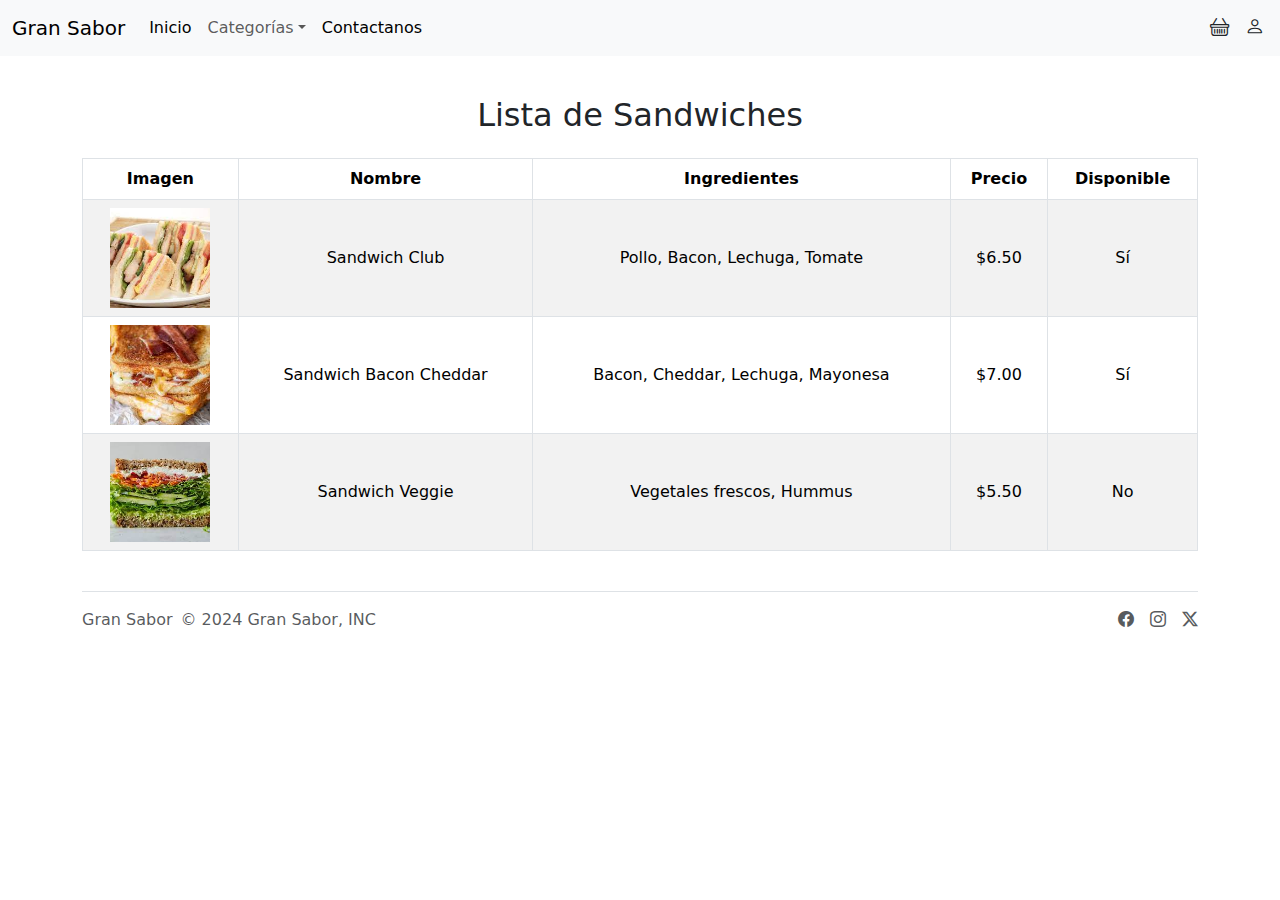
<file: categories/categoria-sandwich.html>
<!DOCTYPE html>
<html lang="en">
  <head>
    <title>Tabla categoría sandwiches</title>
    <meta charset="utf-8" />
    <meta
      name="viewport"
      content="width=device-width, initial-scale=1, shrink-to-fit=no"
    />
    <link
      href="https://cdn.jsdelivr.net/npm/bootstrap@5.3.2/dist/css/bootstrap.min.css"
      rel="stylesheet"
    />
    <link
      rel="stylesheet"
      href="https://cdn.jsdelivr.net/npm/bootstrap-icons@1.11.3/font/bootstrap-icons.min.css"
    />
    <link rel="stylesheet" href="../styles/style-categoria-sandwich.css" />
  </head>
  <body>
    <nav class="navbar navbar-expand-md navbar-light bg-light fixed-top">
      <div class="container-fluid">
        <a class="navbar-brand" href="../home/index.html">Gran Sabor</a>
        <button
          class="navbar-toggler"
          type="button"
          data-bs-toggle="collapse"
          data-bs-target="#navbarCollapse"
        >
          <span class="navbar-toggler-icon"></span>
        </button>
        <div class="collapse navbar-collapse" id="navbarCollapse">
          <ul class="navbar-nav me-auto mb-2 mb-md-0">
            <li class="nav-item">
              <a class="nav-link active" href="../home/index.html">Inicio</a>
            </li>
            <li class="nav-item dropdown">
              <a
                class="nav-link dropdown-toggle"
                href="#"
                role="button"
                data-bs-toggle="dropdown"
                aria-expanded="false"
                >Categorías</a
              >
              <div class="dropdown-menu" aria-labelledby="categoriasDropdown">
                <a class="dropdown-item" href="categoria-pizza.html">Pizzas</a>
                <a class="dropdown-item" href="categoria-ensalada.html"
                  >Ensaladas</a
                >
                <a class="dropdown-item" href="categoria-sandwich.html"
                  >Sandwiches</a
                >
                <a class="dropdown-item" href="categoria-bebida.html"
                  >Bebidas</a
                >
              </div>
            </li>
            <li class="nav-item">
              <a class="nav-link active" href="../contact/contacto.html"
                >Contactanos</a
              >
            </li>
          </ul>
          <div class="d-md-none">
            <ul class="navbar-nav me-auto-mb-2 mb-md-0">
              <li class="nav-item">
                <a class="nav-link" href="">Carrito</a>
              </li>
              <li class="nav-item">
                <a class="nav-link" href="">Perfil</a>
              </li>
            </ul>
          </div>
          <div class="d-none d-md-flex gap-2">
            <a class="nav-item nav-link p-1" href="../home/cart.html">
              <!--Carrito-->
              <i class="bi bi-basket" style="font-size: 1.2rem"></i>
            </a>
            <a class="nav-item nav-link p-1" href="../home/user.html">
              <!--Usuario-->
              <i class="bi bi-person" style="font-size: 1.2rem"></i>
            </a>
          </div>
        </div>
      </div>
    </nav>
    <div class="container mt-5 pt-5">
      <h2 class="mb-4 text-center">Lista de Sandwiches</h2>
      <div class="table-responsive">
        <table class="table table-bordered table-striped">
          <thead class="thead-dark">
            <tr>
              <th scope="col">Imagen</th>
              <th scope="col">Nombre</th>
              <th scope="col">Ingredientes</th>
              <th scope="col">Precio</th>
              <th scope="col">Disponible</th>
            </tr>
          </thead>
          <tbody>
            <tr>
              <td>
                <img
                  src="../assets/categoria-sandwich/sandwich-club.jpeg"
                  alt="Sandwich Club"
                  class="product-img"
                />
              </td>
              <td>Sandwich Club</td>
              <td>Pollo, Bacon, Lechuga, Tomate</td>
              <td>$6.50</td>
              <td>Sí</td>
            </tr>
            <tr>
              <td>
                <img
                  src="../assets/categoria-sandwich/sandwich-bacon-cheddar.jpeg"
                  alt="Sandwich Bacon Cheddar"
                  class="product-img"
                />
              </td>
              <td>Sandwich Bacon Cheddar</td>
              <td>Bacon, Cheddar, Lechuga, Mayonesa</td>
              <td>$7.00</td>
              <td>Sí</td>
            </tr>
            <tr>
              <td>
                <img
                  src="../assets/categoria-sandwich/sandwich-veggie.jpeg"
                  alt="Sandwich Veggie"
                  class="product-img"
                />
              </td>
              <td>Sandwich Veggie</td>
              <td>Vegetales frescos, Hummus</td>
              <td>$5.50</td>
              <td>No</td>
            </tr>
          </tbody>
        </table>
      </div>
    </div>

    <div class="container">
      <footer
        class="d-flex flex-wrap justify-content-between align-items-center py-3 my-4 border-top"
      >
        <div class="col-md-4 d-flex align-items-center">
          <a
            href="/"
            class="mb-3 me-2 mb-md-0 text-body-secondary text-decoration-none lh-1"
            >Gran Sabor</a
          >
          <span class="mb-3 mb-md-0 text-body-secondary"
            >&copy; 2024 Gran Sabor, INC</span
          >
        </div>
        <ul class="nav col-md-4 justify-content-end list-unstyled d-flex">
          <li class="ms-3">
            <a class="text-body-secondary" href="https://www.facebook.com/"
              ><i class="bi bi-facebook"></i
            ></a>
          </li>
          <li class="ms-3">
            <a class="text-body-secondary" href="https://www.instagram.com/"
              ><i class="bi bi-instagram"></i
            ></a>
          </li>
          <li class="ms-3">
            <a class="text-body-secondary" href="https://x.com/"
              ><i class="bi bi-twitter-x"></i
            ></a>
          </li>
        </ul>
      </footer>
    </div>
    <script src="https://cdn.jsdelivr.net/npm/@popperjs/core@2.11.8/dist/umd/popper.min.js"></script>
    <script src="https://cdn.jsdelivr.net/npm/bootstrap@5.3.2/dist/js/bootstrap.min.js"></script>
  </body>
</html>
</file>
<file: styles/style-categoria-bebida.css>
body,
html {
  margin: 0;
  padding: 0;
}

.product-img {
    width: 100px;
    height: 100px;
    object-fit: cover;
}
th, td {
    text-align: center;
    vertical-align: middle;
}
</file>
<file: styles/style-categoria-ensalada.css>
body,
html {
  margin: 0;
  padding: 0;
}

.product-img {
    width: 100px;
    height: 100px;
    object-fit: cover;
}
th, td {
    text-align: center;
    vertical-align: middle;
}
</file>
<file: styles/style-categoria-pizza.css>
body,
html {
  margin: 0;
  padding: 0;
}

.product-img {
    width: 100px;
    height: 100px;
    object-fit: cover;
}
th, td {
    text-align: center;
    vertical-align: middle;
}
</file>
<file: styles/style-categoria-sandwich.css>
body,
html {
  margin: 0;
  padding: 0;
}

.product-img {
    width: 100px;
    height: 100px;
    object-fit: cover;
}
th, td {
    text-align: center;
    vertical-align: middle;
}
</file>
